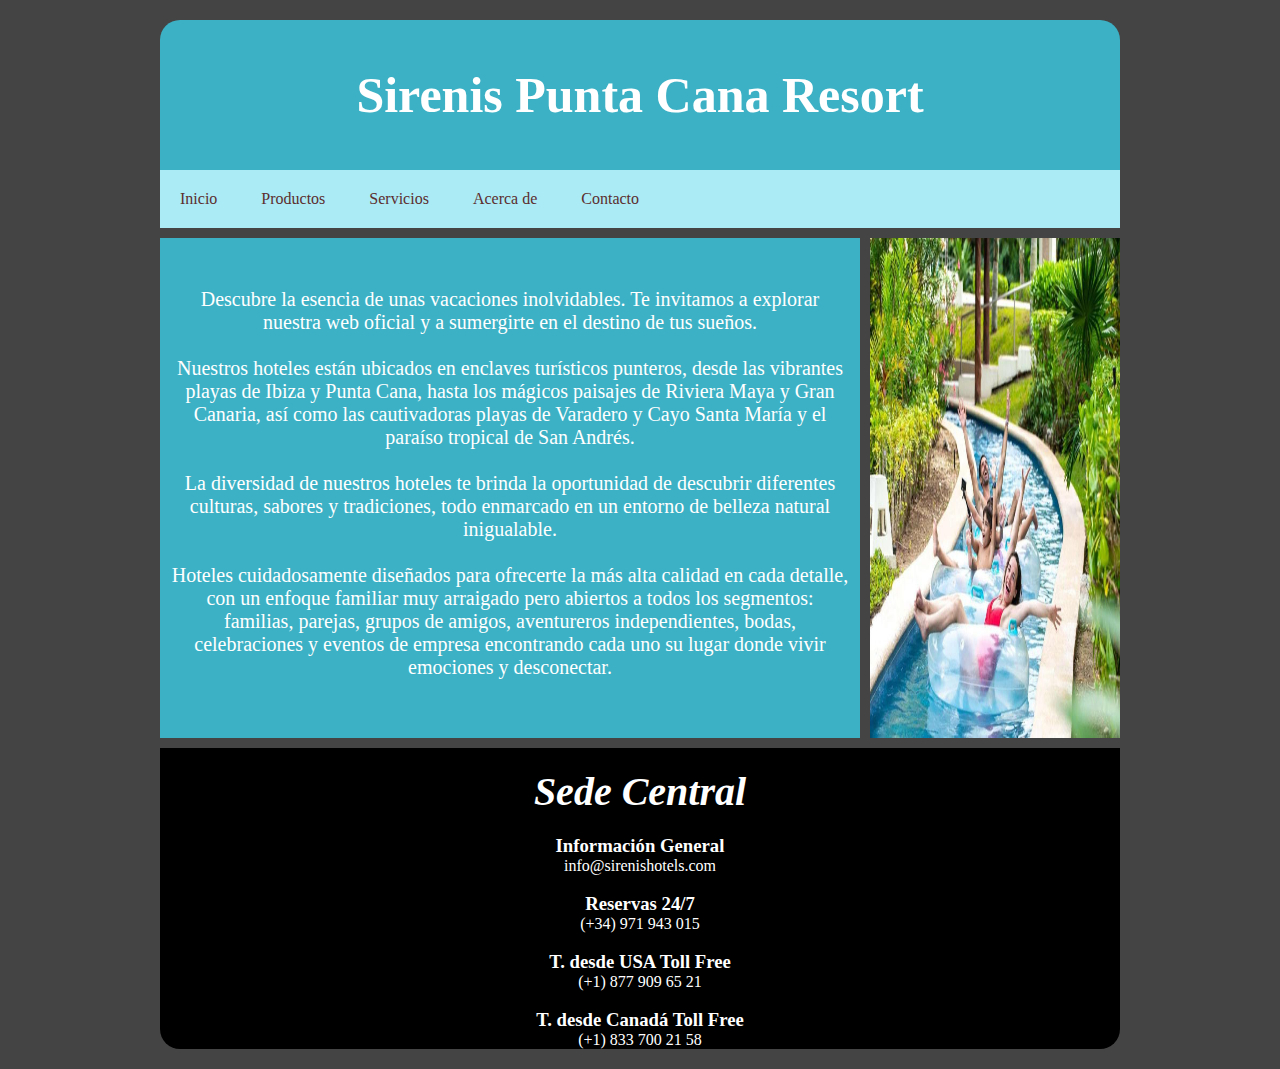
<file: index.html>
<!DOCTYPE html>
<html lang="es">
<head>
    <meta charset="UTF-8">
    <meta name="viewport" content="width=device-width, initial-scale=1.0">
    <link rel="stylesheet" href="estilos.css">
    <link rel="shortcut icon" href="favicon (1).ico" type="image/x-icon">
    <title> Sirenis Punta Cana Resort</title>
</head>
<body>
   <div id="CONTENEDOR">
   <header>
    <h1>Sirenis Punta Cana Resort</h1>
   </header>
   <nav>
    <ul class="Menu">
    <li> <a href="index.html"> Inicio</a></li>
    <li> <a href="Productos.html"> Productos</a></li>
    <li> <a href="Servicios.html"> Servicios</a></li>
    <li> <a href="Acerca de.html"> Acerca de</a></li>
     <li> <a href="Contacto.html"> Contacto</a></li>
    </ul>
   </nav>
   <section id="Contenido">
   <article>
    <p>Descubre la esencia de unas vacaciones inolvidables. Te invitamos a explorar nuestra web oficial y a sumergirte en el destino de tus sueños.
<br>
<br>
        Nuestros hoteles están ubicados en enclaves turísticos punteros, desde las vibrantes playas de Ibiza y Punta Cana, hasta los mágicos paisajes de Riviera Maya y Gran Canaria, así como las cautivadoras playas de Varadero y Cayo Santa María y el paraíso tropical de San Andrés.
        <br>
        <br>
        La diversidad de nuestros hoteles te brinda la oportunidad de descubrir diferentes culturas, sabores y tradiciones, todo enmarcado en un entorno de belleza natural inigualable.
        <br>
        <br>
        Hoteles cuidadosamente diseñados para ofrecerte la más alta calidad en cada detalle, con un enfoque familiar muy arraigado pero abiertos a todos los segmentos: familias, parejas, grupos de amigos, aventureros independientes, bodas, celebraciones y eventos de empresa encontrando cada uno su lugar donde vivir emociones y desconectar.</p>
    
   </article>
   </section>
   <aside>
    <img src="sis.jpeg" >
   </aside>
   <footer>
   <h2> Sede Central</h2>
   
   <h3>Información General</h3>
   <p>info@sirenishotels.com</p>
   <br>
   <h3>Reservas 24/7</h3>
   <p>(+34) 971 943 015</p>
   <br>
   <h3>T. desde USA Toll Free</h3>
   <p>(+1) 877 909 65 21</p>
<br>
<h3>T. desde Canadá Toll Free</h3>
<p>(+1) 833 700 21 58</p>
   </footer>
   </div>
</body>
</html>
</file>
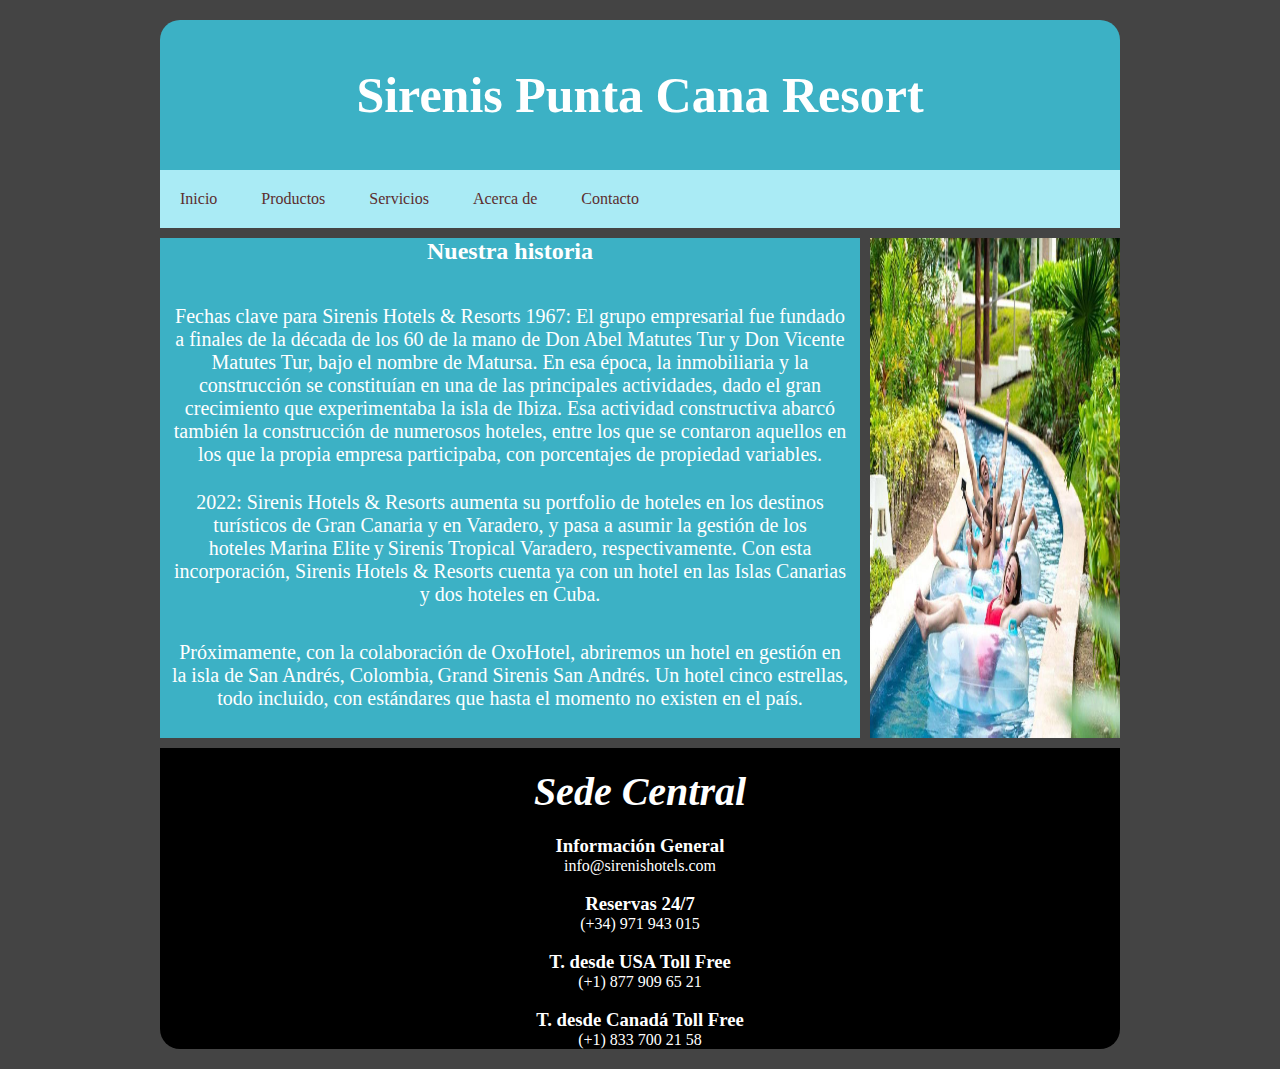
<file: Acerca de.html>
<!DOCTYPE html>
<html lang="en">
<head>
    <meta charset="UTF-8">
    <meta name="viewport" content="width=device-width, initial-scale=1.0">
    <link rel="stylesheet" href="estilosa.css">
    <link rel="shortcut icon" href="favicon (1).ico" type="image/x-icon">
    <title>Acerca de</title>
</head>
<body>
    <div id="CONTENEDOR">
        <header>
         <h1>Sirenis Punta Cana Resort</h1>
        </header>
        <nav>
         <ul class="Menu">
         <li> <a href="index.html"> Inicio</a></li>
         <li> <a href="Productos.html"> Productos</a></li>
         <li> <a href="Servicios.html"> Servicios</a></li>
         <li> <a href="Acerca de.html"> Acerca de</a></li>
         <li> <a href="Contacto.html"> Contacto</a></li>
    
         </ul>
        </nav>
        <section id="Contenido">
        <article>
            <h2><b>Nuestra historia</b></h2>
            <p>Fechas clave para Sirenis Hotels & Resorts
                1967: El grupo empresarial fue fundado a finales de la década de los 60 de la mano de Don Abel Matutes Tur y Don Vicente Matutes Tur, bajo el nombre de Matursa. En esa época, la inmobiliaria y la construcción se constituían en una de las principales actividades, dado el gran crecimiento que experimentaba la isla de Ibiza. Esa actividad constructiva abarcó también la construcción de numerosos hoteles, entre los que se contaron aquellos en los que la propia empresa participaba, con porcentajes de propiedad variables.</p>
                <br>
                <br>
                <p>2022: Sirenis Hotels & Resorts aumenta su portfolio de hoteles en los destinos turísticos de Gran Canaria y en Varadero, y pasa a asumir la gestión de los hoteles Marina Elite y Sirenis Tropical Varadero, respectivamente. Con esta incorporación, Sirenis Hotels & Resorts cuenta ya con un hotel en las Islas Canarias y dos hoteles en Cuba.</p>
                
                <p>Próximamente, con la colaboración de OxoHotel, abriremos un hotel en gestión en la isla de San Andrés, Colombia, Grand Sirenis San Andrés. Un hotel cinco estrellas, todo incluido, con estándares que hasta el momento no existen en el país.</p>
        </article>
        </section>
        <aside>
         <img src="sis.jpeg" >
        </aside>
        <footer>
        <h2> Sede Central</h2>
        
        <h3>Información General</h3>
        <p>info@sirenishotels.com</p>
        <br>
        <h3>Reservas 24/7</h3>
        <p>(+34) 971 943 015</p>
        <br>
        <h3>T. desde USA Toll Free</h3>
        <p>(+1) 877 909 65 21</p>
     <br>
     <h3>T. desde Canadá Toll Free</h3>
     <p>(+1) 833 700 21 58</p>
        </footer>
        </div>
     </body>
     </html>
</body>
</html>
</file>
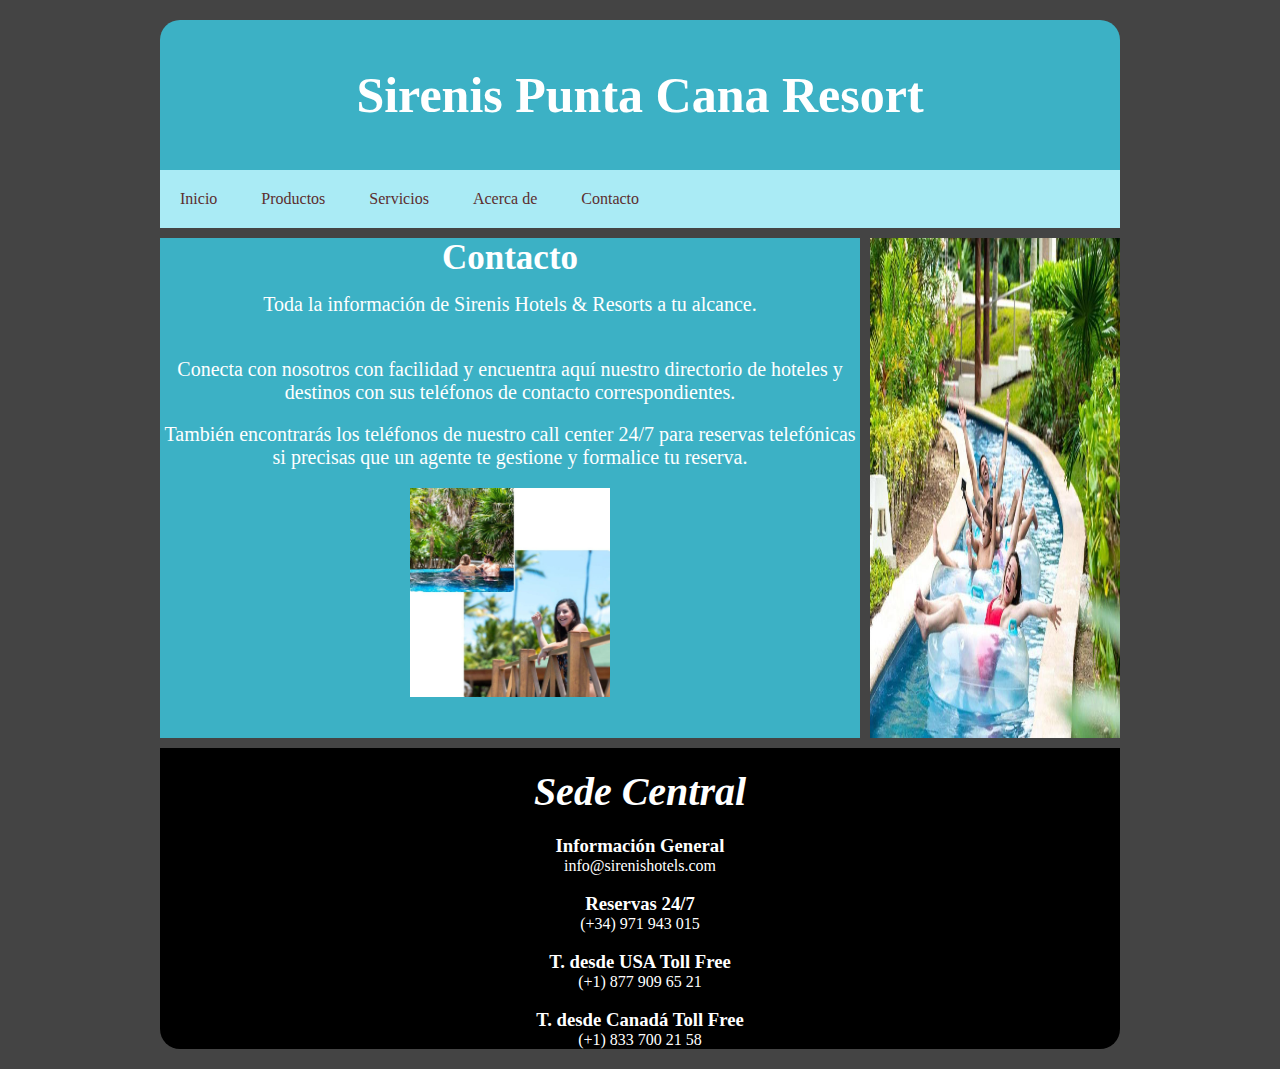
<file: Contacto.html>
<!DOCTYPE html>
<html lang="en">
<head>
    <meta charset="UTF-8">
    <meta name="viewport" content="width=device-width, initial-scale=1.0">
    <link rel="stylesheet" href="estilosc.css">
    <link rel="shortcut icon" href="favicon (1).ico" type="image/x-icon">
    <title>Contacto</title>
</head>
<body>
    <div id="CONTENEDOR">
        <header>
         <h1>Sirenis Punta Cana Resort</h1>
        </header>
        <nav>
         <ul class="Menu">
         <li> <a href="index.html"> Inicio</a></li>
         <li> <a href="Productos.html"> Productos</a></li>
         <li> <a href="Servicios.html"> Servicios</a></li>
         <li> <a href="Acerca de.html"> Acerca de</a></li>
          <li> <a href="Contacto.html"> Contacto</a></li>
         </ul>
        </nav>
        <section id="Contenido">
        <article>
            <h2 id="coc"><b>Contacto</h2></b>
          <p>  Toda la información de Sirenis Hotels & Resorts a tu alcance.</p>

            <p> Conecta con nosotros con facilidad y encuentra aquí nuestro directorio de hoteles y destinos con sus teléfonos de contacto correspondientes.</p>
            
            <p>También encontrarás los teléfonos de nuestro call center 24/7 para reservas telefónicas si precisas que un agente te gestione y formalice tu reserva.</p>
    <img src="coco.jpeg" >
        </article>
        </section>
        <aside>
         <img src="sis.jpeg" >
        </aside>
        <footer>
        <h2> Sede Central</h2>
        
        <h3>Información General</h3>
        <p>info@sirenishotels.com</p>
        <br>
        <h3>Reservas 24/7</h3>
        <p>(+34) 971 943 015</p>
        <br>
        <h3>T. desde USA Toll Free</h3>
        <p>(+1) 877 909 65 21</p>
     <br>
     <h3>T. desde Canadá Toll Free</h3>
     <p>(+1) 833 700 21 58</p>
        </footer>
        </div>
     </body>
     </html>
</body>
</html>
</file>
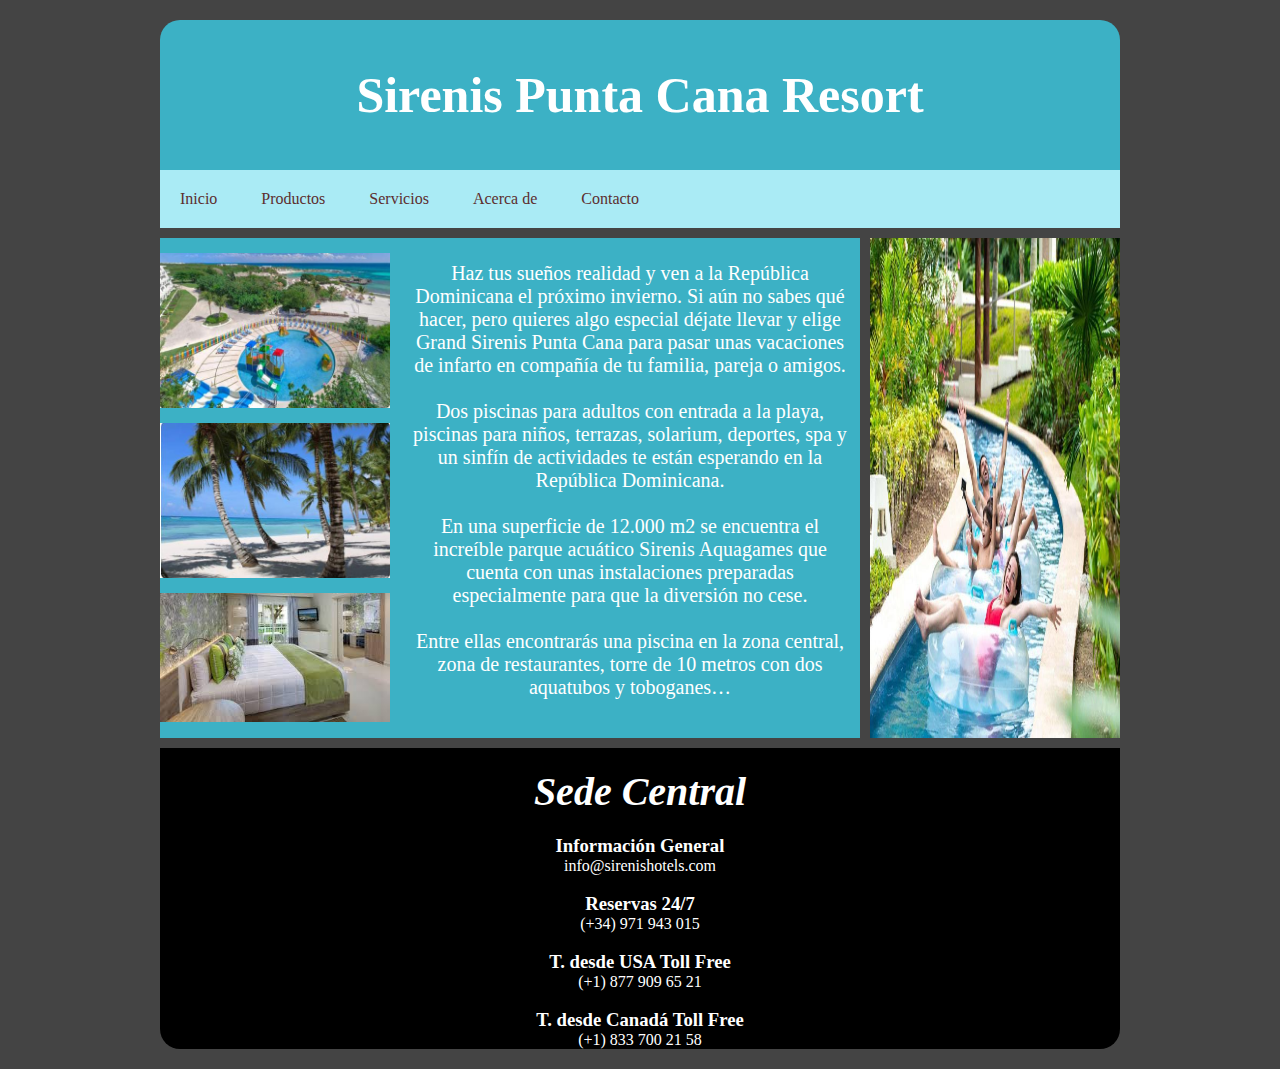
<file: Productos.html>
<!DOCTYPE html>
<html lang="es">
<head>
    <meta charset="UTF-8">
    <meta name="viewport" content="width=device-width, initial-scale=1.0">
    <link rel="stylesheet" href="estilosprod.css">
    <link rel="shortcut icon" href="favicon (1).ico" type="image/x-icon">
    <title>Productos</title>
</head>
<body>
    <div id="CONTENEDOR">
        <header>
         <h1>Sirenis Punta Cana Resort</h1>
        </header>
        <nav>
         <ul class="Menu">
         <li> <a href="index.html"> Inicio</a></li>
         <li> <a href="Productos.html"> Productos</a></li>
         <li> <a href="Servicios.html"> Servicios</a></li>
         <li> <a href="Acerca de.html"> Acerca de</a></li>
         <li> <a href="Contacto.html"> Contacto</a></li>
         </ul>
        </nav>
        <section id="Contenido">
        <article>
            <img src="am.jpeg">
            <img src="im.jpeg">
            <img src="om.jpeg">
         <p>Haz tus sueños realidad y ven a la República Dominicana el próximo invierno.  Si aún no sabes qué hacer, pero quieres algo especial déjate llevar y elige Grand Sirenis Punta Cana para pasar unas vacaciones de infarto en compañía de tu familia, pareja o amigos.
<br>
<br>
            Dos piscinas para adultos con entrada a la playa, piscinas para niños, terrazas, solarium, deportes, spa y un sinfín de actividades te están esperando en la República Dominicana.
            <br>
<br>
            En una superficie de 12.000 m2 se encuentra el increíble parque acuático Sirenis Aquagames que cuenta con unas instalaciones preparadas especialmente para que la diversión no cese.
            <br>
<br>
            Entre ellas encontrarás una piscina en la zona central, zona de restaurantes, torre de 10 metros con dos aquatubos y toboganes…</p>

        </article>
        </section>
        <aside>
         <img src="sis.jpeg" >
        </aside>
        <footer>
        <h2> Sede Central</h2>
        
        <h3>Información General</h3>
        <p>info@sirenishotels.com</p>
        <br>
        <h3>Reservas 24/7</h3>
        <p>(+34) 971 943 015</p>
        <br>
        <h3>T. desde USA Toll Free</h3>
        <p>(+1) 877 909 65 21</p>
     <br>
     <h3>T. desde Canadá Toll Free</h3>
     <p>(+1) 833 700 21 58</p>
        </footer>
        </div>
     </body>
     </html>
    
</body>
</html>
</file>
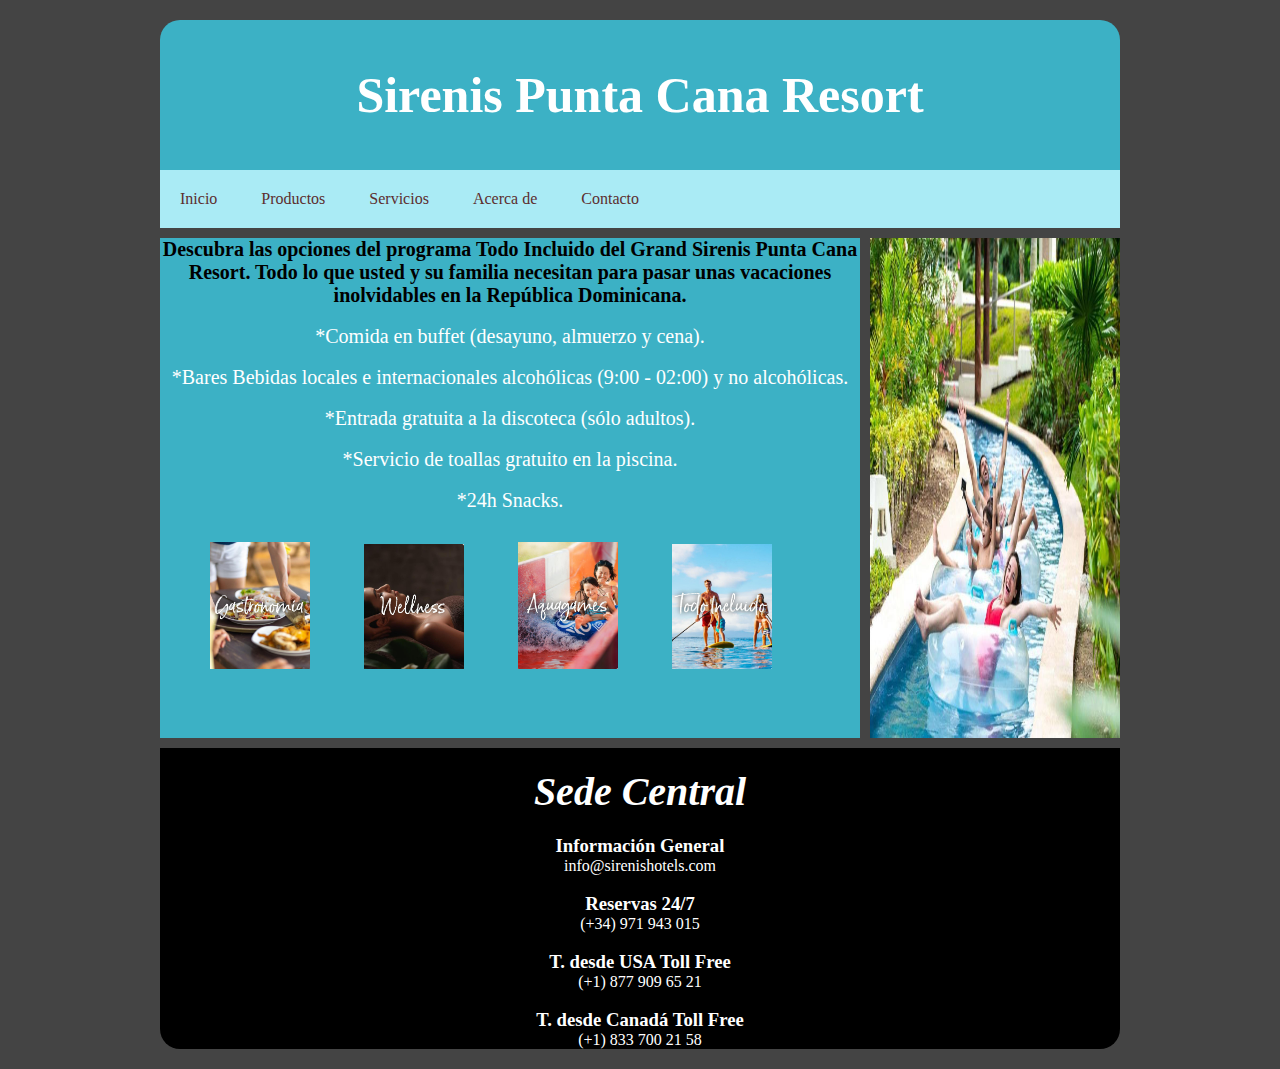
<file: Servicios.html>
<!DOCTYPE html>
<html lang="es">
<head>
    <meta charset="UTF-8">
    <meta name="viewport" content="width=device-width, initial-scale=1.0">
    <link rel="stylesheet" href="estilose.css">
    <link rel="shortcut icon" href="favicon (1).ico" type="image/x-icon">
    <title>Servicios</title>
</head>
<body>
    <div id="CONTENEDOR">
        <header>
         <h1>Sirenis Punta Cana Resort</h1>
        </header>
        <nav>
         <ul class="Menu">
         <li> <a href="index.html"> Inicio</a></li>
         <li> <a href="Productos.html"> Productos</a></li>
         <li> <a href="Servicios.html"> Servicios</a></li>
         <li> <a href="Acerca de.html"> Acerca de</a></li>
         <li> <a href="Contacto.html"> Contacto</a></li>
         </ul>
        </nav>
        <section id="Contenido">
        <article>
    <p class="ne"><b>Descubra las opciones del programa Todo Incluido del Grand Sirenis Punta Cana Resort. Todo lo que usted y su familia necesitan para pasar unas vacaciones inolvidables en la República Dominicana. </b></p>
       <br>
       <p> *Comida en buffet (desayuno, almuerzo y cena).</p>
        <br>
        <p>*Bares  Bebidas locales e internacionales alcohólicas (9:00 - 02:00) y no alcohólicas.</p>
        <br>
        <p>*Entrada gratuita a la discoteca (sólo adultos).</p>
        <br>
       <p> *Servicio de toallas gratuito en la piscina.</p>
       <br>
       <p>*24h Snacks.</p>
       <img src="gast.jpeg">
       <img src="wa.jpeg">
       <img src="aqu.jpeg">
       <img src="to.jpeg">
        </article>
        </section>
        <aside>
         <img src="sis.jpeg" >
        </aside>
        <footer>
        <h2> Sede Central</h2>
        
        <h3>Información General</h3>
        <p>info@sirenishotels.com</p>
        <br>
        <h3>Reservas 24/7</h3>
        <p>(+34) 971 943 015</p>
        <br>
        <h3>T. desde USA Toll Free</h3>
        <p>(+1) 877 909 65 21</p>
     <br>
     <h3>T. desde Canadá Toll Free</h3>
     <p>(+1) 833 700 21 58</p>
        </footer>
        </div>
     </body>
     </html>
</body>
</html>
</file>
<file: estilos.css>
*{
    
    margin: 0px;
    padding: 0px;
}
body{
    background: #444;
    color: #fff
}
#CONTENEDOR {
    width: 960px;
    margin: auto;
    margin-top: 20px;
    margin-bottom: 20px;
    border-radius: 20px;
    overflow: hidden;
}
header{
    height: 150px;
    background: #3cb1c5;
}
header h1{
    font-size: 50px;
    text-align: center;
    line-height: 150px;
}
nav .Menu{
    list-style: none;
    padding: 0px;
    background: #aaebf5;
    width: 100%;
    max-width: 1000px;
    margin: auto;
}
.Menu li a{
    text-decoration: none;
    color: rgb(92, 46, 46);
    padding: 20px;
    display: block;
}
.Menu li {
    display: inline-block;
    text-align: center;
}
.Menu li a:hover{
    background: #3a8a73
}

#Contenido{
    width: 700px;
    height: 500px;
    float: left;
    background: #3cb1c5;
    margin-top: 10px;
    margin-right: 10px;
    margin-bottom: 10px;
    
}
#Contenido p{
    font-size: 20px;
    height: 100px;
    padding: 10px;
    margin-top:40px;
    ;
}
aside{
    width: 250px;
    height: 500px;
    background: rgb(99, 182, 99);
    margin-top: 10px;
    float: right;
}
aside img{ 
    text-align: center;
    height: 500px;
    width: 250px;

}
footer{
    background: #000;
    clear: both;
}
footer h2{
    font-size: 40px;
    text-align: center;
    padding: 20px;
    font-style: italic;
    
}
footer h3,p {
    text-align: center;
}
</file>
<file: estilosa.css>
*{
    
    margin: 0px;
    padding: 0px;
}
body{
    background: #444;
    color: #fff;
}
#CONTENEDOR {
    width: 960px;
    margin: auto;
    margin-top: 20px;
    margin-bottom: 20px;
    border-radius: 20px;
    overflow: hidden;
}
header{
    height: 150px;
    background: #3cb1c5;
}
header h1{
    font-size: 50px;
    text-align: center;
    line-height: 150px;
}
nav .Menu{
    list-style: none;
    padding: 0px;
    background: #aaebf5;
    width: 100%;
    max-width: 1000px;
    margin: auto;
}
.Menu li a{
    text-decoration: none;
    color: rgb(92, 46, 46);
    padding: 20px;
    display: block;
}
.Menu li {
    display: inline-block;
    text-align: center;
}
.Menu li a:hover{
    background: #3a8a73
}

#Contenido{
    width: 700px;
    height: 500px;
    float: left;
    background: #3cb1c5;
    margin-top: 10px;
    margin-right: 10px;
    margin-bottom: 10px;
    
}
#Contenido p{
    font-size: 20px;
    height: 100px;
    padding: 10px;
    margin-top:30px;
}
#Contenido h2{
    text-align: center;
}
aside{
    width: 250px;
    height: 500px;
    background: rgb(99, 182, 99);
    margin-top: 10px;
    float: right;
}
aside img{ 
    text-align: center;
    height: 500px;
    width: 250px;

}
footer{
    background: #000;
    clear: both;
}
footer h2{
    font-size: 40px;
    text-align: center;
    padding: 20px;
    font-style: italic;
    
}
footer h3,p {
    text-align: center;
}
</file>
<file: estilosc.css>
*{
    
    margin: 0px;
    padding: 0px;
}
body{
    background: #444;
    color: #fff;
}
#CONTENEDOR {
    width: 960px;
    margin: auto;
    margin-top: 20px;
    margin-bottom: 20px;
    border-radius: 20px;
    overflow: hidden;
}
header{
    height: 150px;
    background: #3cb1c5;
}
header h1{
    font-size: 50px;
    text-align: center;
    line-height: 150px;
}
nav .Menu{
    list-style: none;
    padding: 0px;
    background: #aaebf5;
    width: 100%;
    max-width: 1000px;
    margin: auto;
}
.Menu li a{
    text-decoration: none;
    color: rgb(92, 46, 46);
    padding: 20px;
    display: block;
}
.Menu li {
    display: inline-block;
    text-align: center;
}
.Menu li a:hover{
    background: #3a8a73
}

#Contenido{
    width: 700px;
    height: 500px;
    float: left;
    background: #3cb1c5;
    margin-top: 10px;
    margin-right: 10px;
    margin-bottom: 10px;
    
}
#Contenido p{
    font-size: 20px;
    height: 50px;
    margin-top: 15px;
}
#coc{
    text-align: center;
    font-size: 35px;
}
#Contenido img{
width: 200px;
margin-left: 250px;
margin-top: 15px;
}
aside{
    width: 250px;
    height: 500px;
    background: rgb(99, 182, 99);
    margin-top: 10px;
    float: right;
}
aside img{ 
    text-align: center;
    height: 500px;
    width: 250px;


}
footer{
    background: #000;
    clear: both;
}
footer h2{
    font-size: 40px;
    text-align: center;
    padding: 20px;
    font-style: italic;
    
}
footer h3,p {
    text-align: center;
}
</file>
<file: estilosprod.css>
*{
    margin: 0px;
    padding: 0px;
}
body{
    background: #444;
    color: #fff;
}
#CONTENEDOR {
    width: 960px;
    margin: auto;
    margin-top: 20px;
    margin-bottom: 20px;
    border-radius: 20px;
    overflow: hidden;
}
header{
    height: 150px;
    background: #3cb1c5;
}
header h1{
    font-size: 50px;
    text-align: center;
    line-height: 150px;
}
nav .Menu{
    list-style: none;
    padding: 0px;
    background: #aaebf5;
    width: 100%;
    max-width: 1000px;
    margin: auto;
}
.Menu li a{
    text-decoration: none;
    color: rgb(92, 46, 46);
    padding: 20px;
    display: block;
}
.Menu li {
    display: inline-block;
    text-align: center;
}
.Menu li a:hover{
    background: #3a8a73
}

#Contenido{
    width: 700px;
    height: 500px;
    float: left;
    background: #3cb1c5;
    margin-top: 10px;
    margin-right: 10px;
    margin-bottom: 10px;
    
}
#Contenido img{
    width: 230px;
    display: block;
    padding-top: 15px;

}
#Contenido p{
    font-size: 20px;
    height: 100px;
    padding: 10px;
    padding-left:  250px;
padding-bottom: 600px;
margin-top: -470px;
}
aside{
    width: 250px;
    height: 500px;
    background: rgb(99, 182, 99);
    margin-top: 10px;
    float: right;
}
aside img{
    text-align: center;
    height: 500px;
    width: 250px;


}
footer{
    background: #000;
    clear: both;
}
footer h2{
    font-size: 40px;
    text-align: center;
    padding: 20px;
    font-style: italic;
    
}
footer h3,p {
    text-align: center;
}
</file>
<file: estilose.css>
*{
    margin: 0px;
    padding: 0px;
}
body{
    background: #444;
    color: #fff;
}
#CONTENEDOR {
    width: 960px;
    margin: auto;
    margin-top: 20px;
    margin-bottom: 20px;
    border-radius: 20px;
    overflow: hidden;
}
header{
    height: 150px;
    background: #3cb1c5;
}
header h1{
    font-size: 50px;
    text-align: center;
    line-height: 150px;
}
nav .Menu{
    list-style: none;
    padding: 0px;
    background: #aaebf5;
    width: 100%;
    max-width: 1000px;
    margin: auto;
}
.Menu li a{
    text-decoration: none;
    color: rgb(92, 46, 46);
    padding: 20px;
    display: block;
}
.Menu li {
    display: inline-block;
    text-align: center;
}
.Menu li a:hover{
    background: #3a8a73
}

#Contenido{
    width: 700px;
    height: 500px;
    float: left;
    background: #3cb1c5;
    margin-top: 10px;
    margin-right: 10px;
    margin-bottom: 10px;
    
}
#Contenido p{
  font-size: 20px;
    
}
#Contenido img{
    width: 100px;
    margin-left: 50px;
    margin-top: 30px;

}
.ne{
    color: #000;
}
aside{
    width: 250px;
    height: 500px;
    background: rgb(99, 182, 99);
    margin-top: 10px;
    float: right;
}
aside img{ 
    text-align: center;
    height: 500px;
    width: 250px;


}
footer{
    background: #000;
    clear: both;
}
footer h2{
    font-size: 40px;
    text-align: center;
    padding: 20px;
    font-style: italic;
    
}
footer h3,p {
    text-align: center;
}
</file>
